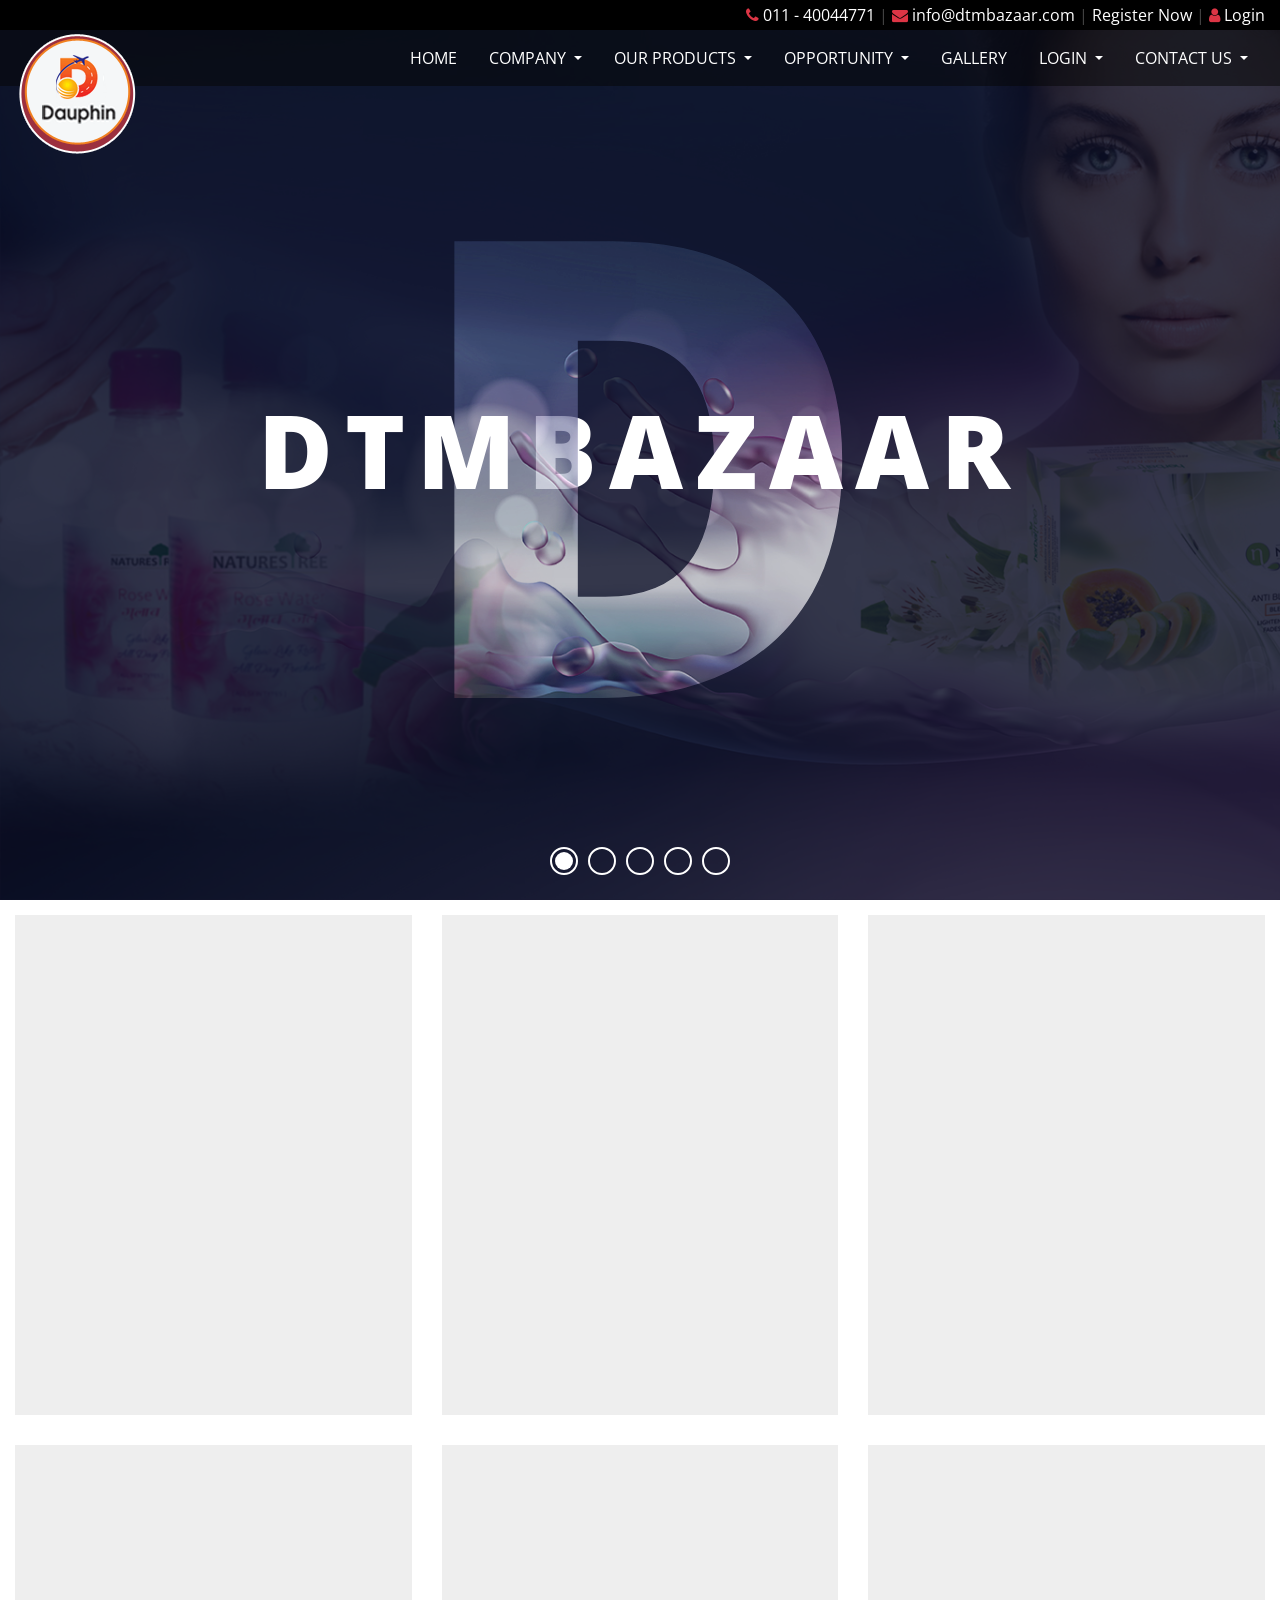
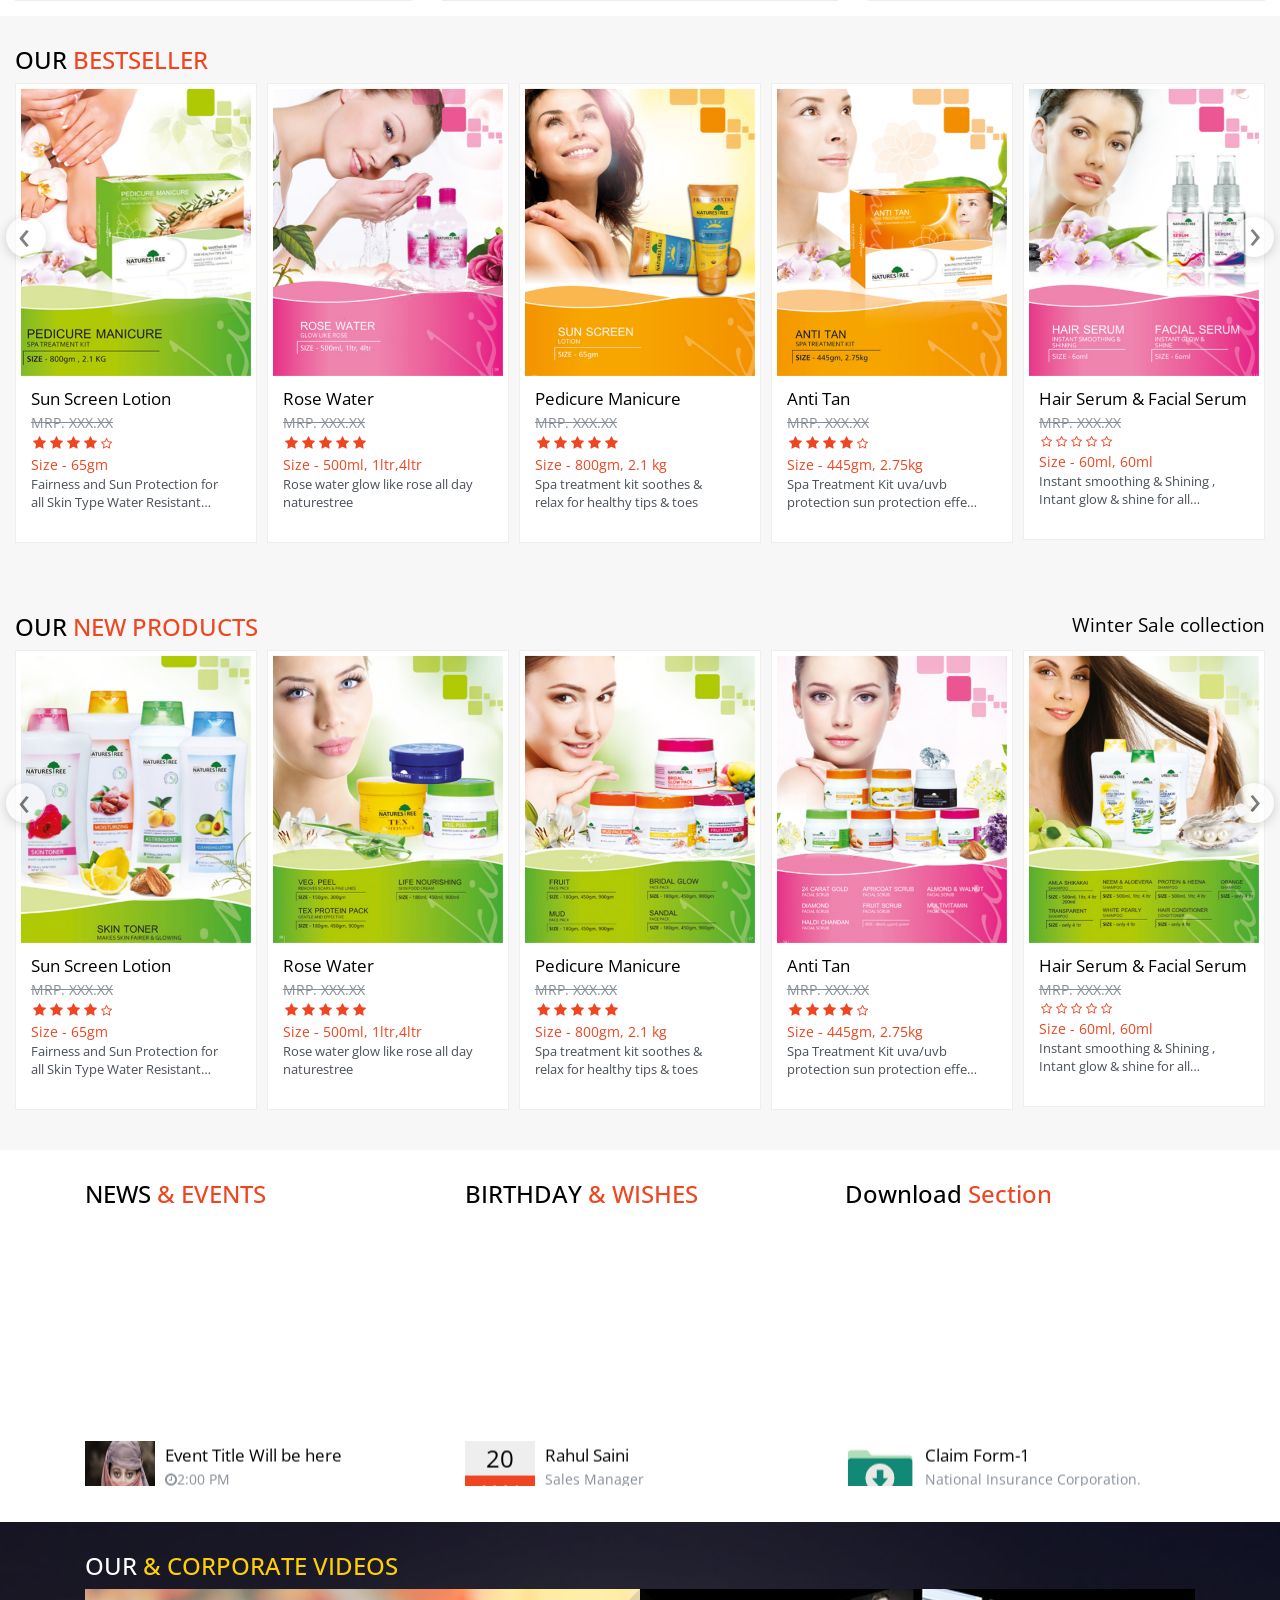
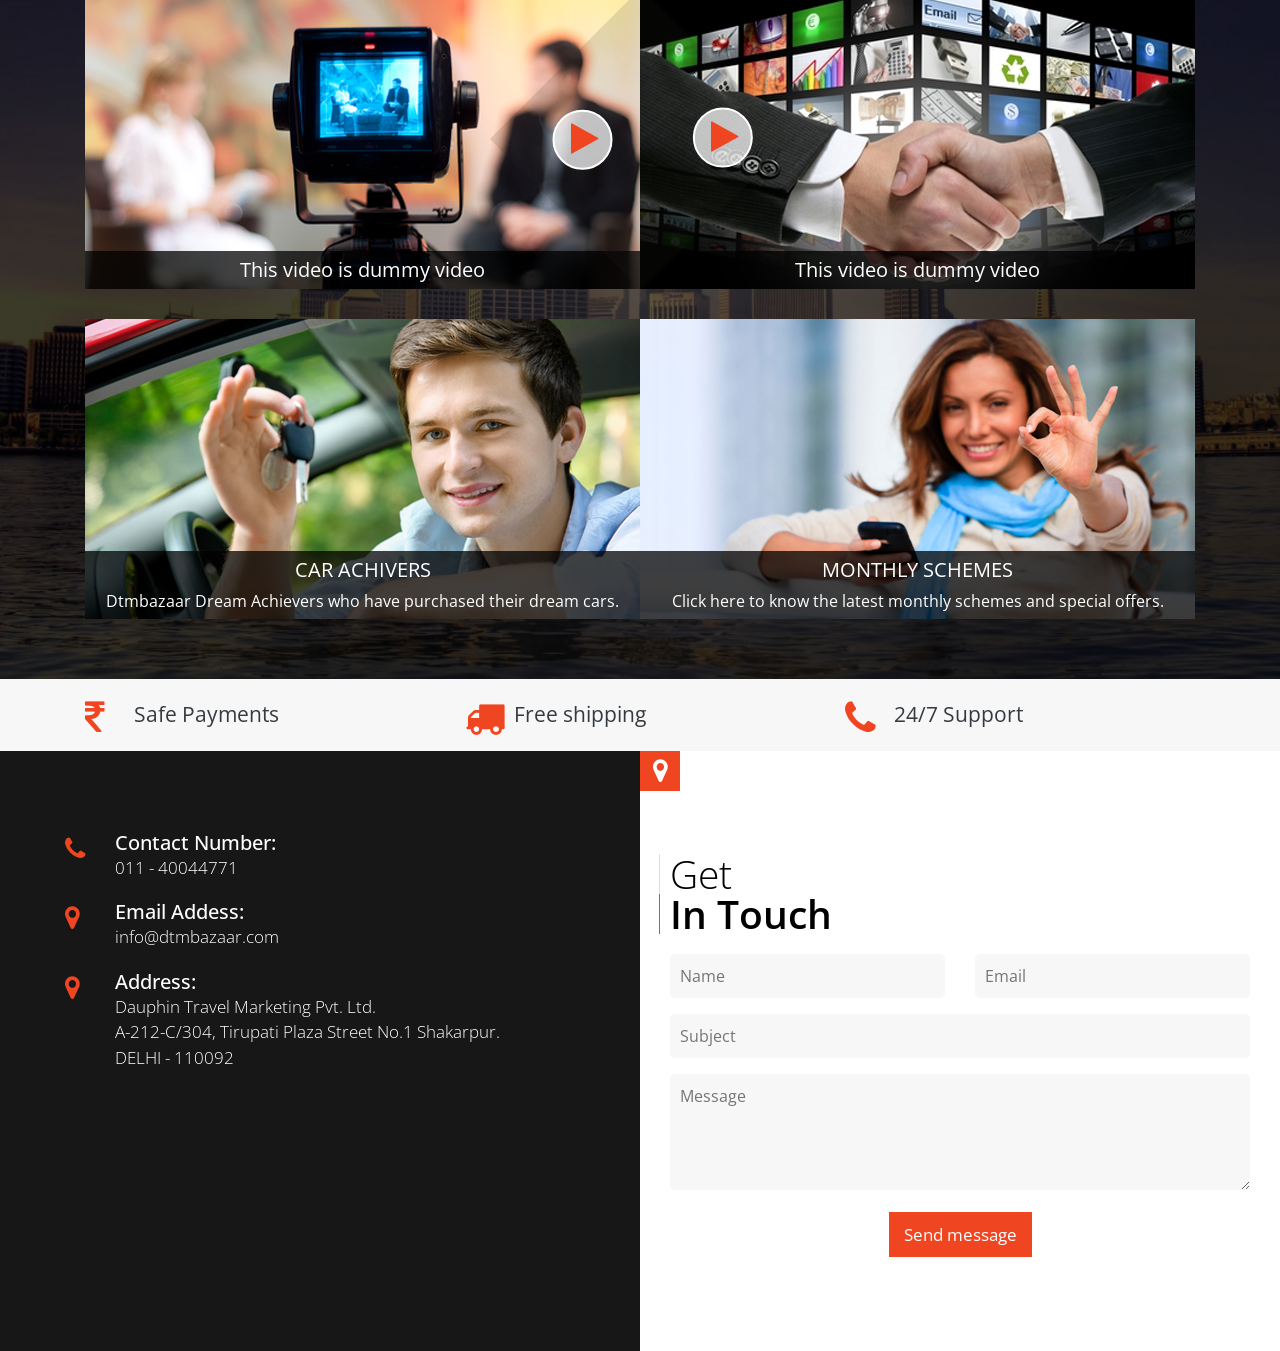
<file: index.html>
<!DOCTYPE html>
<html lang="en">

<head>

    <meta charset="utf-8">
    <meta name="viewport" content="width=device-width, initial-scale=1, shrink-to-fit=no">
    <meta name="description" content="">
    <meta name="author" content="">

    <title>DTM-Bazaar</title>

    <!-- Bootstrap core CSS -->
    <link href="css/bootstrap.min.css" rel="stylesheet">
    <!-- Custom fonts for this template -->
    <link href="https://fonts.googleapis.com/css?family=Open+Sans:300,300i,400,400i,600,600i,700,700i,800,800i" rel="stylesheet">
    <link href="font-awesome/css/font-awesome.min.css" rel="stylesheet">
    <script src="https://cdnjs.cloudflare.com/ajax/libs/popper.js/1.12.9/umd/popper.min.js" integrity="sha384-ApNbgh9B+Y1QKtv3Rn7W3mgPxhU9K/ScQsAP7hUibX39j7fakFPskvXusvfa0b4Q" crossorigin="anonymous"></script>

    <link rel="stylesheet" href="css/owl.carousel.min.css">
    <link rel="stylesheet" href="css/owl.theme.default.min.css">
    
    <!-- Custom styles for this template -->
    <link href="css/Responsive.css" rel="stylesheet">
    <link href="css/animate.css" rel="stylesheet">
    <link href="css/main.v1.css" rel="stylesheet">

    
</head>
<body>

<header >
<div class="headerMain">
    
<div class="headerTop">
<div class="container-fluid">
    <div class="text-right">
    <a href=""><i class="fa fa-phone"></i>  011 - 40044771</a> |
    <a href=""><i class="fa fa-envelope"></i>   info@dtmbazaar.com </a> |
    <a href="">  Register Now</a> |
    <a href=""><i class="fa fa-user"></i>   Login</a> 
    </div>
    </div>
</div>
<nav  class=" navbar navbar-expand-lg  navbar-dark navbarThemeColor">
    
    <a class="navbar-brand" href="#">
    <img src="img/logo.png" class="img img-fluid headerLogo" alt="logo">
    </a>
    <button class="navbar-toggler" type="button" data-toggle="collapse" data-target="#navbarColor02" aria-controls="navbarColor02" aria-expanded="false" aria-label="Toggle navigation">
      <span class="navbar-toggler-icon"></span>
    </button>

    <div class="collapse navbar-collapse" id="navbarColor02">
        <div class="mr-auto"></div>
      <ul class="navbar-nav ">
        <li class="nav-item active">
          <a class="nav-link" href="#">Home <span class="sr-only">(current)</span></a>
        </li> 

          <li class="nav-item dropdown color1">
            <a class="nav-link dropdown-toggle" href="http://example.com" id="dropdown01" data-toggle="dropdown" aria-haspopup="true" aria-expanded="false">Company </a>
            <div class="dropdown-menu" aria-labelledby="dropdown01">
              <a class="dropdown-item" href="#">About DTM</a>
              <a class="dropdown-item" href="#">Management</a>
              <a class="dropdown-item" href="#">Success Stories</a>
              <a class="dropdown-item" href="#">Legal Document</a>
              <a class="dropdown-item" href="#">Certification</a>
              <a class="dropdown-item" href="#">Bank Details</a>
            </div>
          </li>
                    <li class="nav-item dropdown color2">
            <a class="nav-link dropdown-toggle" href="http://example.com" id="dropdown01" data-toggle="dropdown" aria-haspopup="true" aria-expanded="false">Our Products  </a>
            <div class="dropdown-menu" aria-labelledby="dropdown01">
              <a class="dropdown-item" href="#"> Starter Kits </a>
              <a class="dropdown-item" href="#">Cosmetics products </a>
              <a class="dropdown-item" href="#">Ladies Saree / Ladies Suit </a>
              <a class="dropdown-item" href="#">Health Care Products</a>
            </div>
          </li>

        <li class="nav-item dropdown color3">
            <a class="nav-link dropdown-toggle" href="http://example.com" id="dropdown01" data-toggle="dropdown" aria-haspopup="true" aria-expanded="false">Opportunity </a>
            <div class="dropdown-menu" aria-labelledby="dropdown01">
                <div>
              <a class="dropdown-item" href="#">Business Plan</a>
                    <ul>
                                                        <li>
                                                           <a href="" style="font-family:calibri;">3600 BV Plan</a>
                                                        </li>
                                                         <li>
                                                            <a href="" style="font-family:calibri;">1800 BV Plan</a>
                                                         </li>
                                                     </ul>
                </div>
              <a class="dropdown-item" href="#">Repurchase Plan</a>
            </div>
          </li>
                    <li class="nav-item">
          <a class="nav-link" href="#">Gallery  <span class="sr-only">(current)</span></a>
        </li>
              <li class="nav-item dropdown color4">
            <a class="nav-link dropdown-toggle" href="http://example.com" id="dropdown01" data-toggle="dropdown" aria-haspopup="true" aria-expanded="false">Login  </a>
            <div class="dropdown-menu" aria-labelledby="dropdown01">
              <a class="dropdown-item" href="#"> Register Now </a>
              <a class="dropdown-item" href="#">Login</a>
            </div>
          </li>
                        <li class="nav-item dropdown color5">
            <a class="nav-link dropdown-toggle" href="http://example.com" id="dropdown01" data-toggle="dropdown" aria-haspopup="true" aria-expanded="false">Contact Us  </a>
            <div class="dropdown-menu" aria-labelledby="dropdown01">
              <a class="dropdown-item" href="#"> Our Contacts</a>
              <a class="dropdown-item" href="#">Our Shoppe</a>
            </div>
          </li>

      </ul>

    </div>
  </nav> 
 </div>
</header>
<section>
<div class="cont">
	<div class="slider"></div>
    <ul class="nav"></ul>
	<div data-target='right' class="side-nav side-nav--right"></div>
	<div data-target='left' class="side-nav side-nav--left"></div>
    </div>
   
</section>
<section>
<div class="aboutSection">
    <div class="container-fluid">
        <div class="row">
        <div class="col-sm-4">
          <div data-title='grayLoading' class="dataloader sectionCat">
            <img src="img/section1.0.png" alt=""  class="img img-fluid">
                    <h3>MAN CLOTHES</h3>
              <p>An effective and revolutionary regimen to better your microbiome.</p>
              <div class="text-center">
              <a href="" class="vdbtn">View Details</a>
              </div>
            </div>
            </div>
            <div class="col-sm-4">   
            <div data-title='grayLoading' class="dataloader sectionCat">
            <img src="img/section1.1.png" alt=""  class="img img-fluid">
                 <h3>WOMAN CLOTHES</h3>
              <p>An effective and revolutionary regimen to better your microbiome.</p>
              <div class="text-center">
              <a href="" class="vdbtn">View Details</a>
              </div>
            </div></div>
        <div class="col-sm-4">   
            <div data-title='grayLoading' class="dataloader sectionCat">
            <img src="img/section1.2.png" alt=""  class="img img-fluid">
                 <h3> BEAUTY PRODUCTS</h3>
              <p>An effective and revolutionary regimen to better your microbiome.</p>
              <div class="text-center">
              <a href="" class="vdbtn">View Details</a>
              </div>
            </div></div>
        </div>
    </div>

    
</div>    
</section>
 <section>
<div class="aboutSection">
    <div class="container-fluid">
        <div class="row">
        <div class="col-sm-4">
          <div data-title='grayLoading' class="dataloader sectionCat bx1">
                    <h3>MONTHLY SCHEMES</h3>
              <p>Click here to know the latesh monthly schemes and special offers.</p>
            </div>
            </div>
            <div class="col-sm-4">   
            <div data-title='grayLoading' class="dataloader sectionCat bx2">
                 <h3>WHAT&#39;S NEW</h3>
              <p>Keep yourself update with all the latest happenings in Dtmbazaar.</p>
            </div></div>
        <div class="col-sm-4">   
            <div data-title='grayLoading' class="dataloader sectionCat bx3">
                 <h3> CAR ACHIVERS</h3>
              <p>AMeet the Dtmbazaar Dream Achievers who have purchased their dream cars.</p>
            </div></div>
        </div>
    </div>

    
</div>    
</section>
   
<section>
<div class="ProductSection">
    <div class="container-fluid">
        <div class="row">
        <div class="col-sm-12">
            <h2  class="productheading">OUR <span>BESTSELLER</span></h2>
            </div>
        </div>
    <div class="row">
        <div class="col-sm-12">
 <div class="owl-carousel owl-theme">
            <div class="item">
            <div class="porductBestSellerWrapper">
                <div class="front animated fadeIn">
                <img src="img/product1.jpg" alt="Product" class="img img-fluid">
                </div>
                <div class="back animated fadeIn" style="">
                <img src="img/product1-1.jpg" alt="Product" class="img img-fluid">
                </div>
                <div class="product-caption">
                <div class="block-name">
                <a href="#" class="product-name">Sun Screen Lotion</a>
                <p class="product-price"><span>MRP.&nbsp;XXX.XX</span> <!--MRP. &nbsp;320.99--></p>
                </div>
                <div class="product-rating">
                <div class="stars">
                <span class="star"></span><span class="star active"></span><span class="star active"></span><span class="star active"></span><span class="star active"></span>
                </div>
                <a href="" class="review">Size - 65gm</a>
                </div>
                <p class="description">Fairness and Sun Protection for all Skin Type Water Resistant Formula</p>
                </div>
                </div>
            </div>
            <div class="item">
            <div class="porductBestSellerWrapper">
                <div class="front animated fadeIn">
                <img src="img/product2.jpg" alt="Product" class="img img-fluid">
                </div>
                <div class="back animated fadeIn" style="">
                <img src="img/product2-1.jpg" alt="Product" class="img img-fluid">
                </div>
<div class="product-caption">
                                    <div class="block-name">
                                        <a href="#" class="product-name">Rose Water</a>
                                       <p class="product-price"><span>MRP.&nbsp;XXX.XX</span> <!--MRP. &nbsp;320.99--></p>

                                    </div>
                                   
                                    <div class="product-rating">
                                        <div class="stars">
                                            <span class="star active"></span><span class="star active"></span><span class="star active"></span><span class="star active"></span><span class="star active"></span>
                                        </div>
                                        <a href="" class="review">Size - 500ml, 1ltr,4ltr</a>
                                    </div>
                                    <p class="description">Rose water glow like rose all day naturestree</p>
                                </div>
                </div>
            </div>
            <div class="item">
            <div class="porductBestSellerWrapper">
                <div class="front animated fadeIn ">
                <img src="img/product3.jpg" alt="Product" class="img img-fluid">
                </div>
                <div class="back animated fadeIn" style="">
                <img src="img/product3-1.jpg" alt="Product" class="img img-fluid">
                </div>
<div class="product-caption">
                                    <div class="block-name">
                                        <a href="#" class="product-name">Pedicure Manicure</a>
                                        <p class="product-price"><span>MRP.&nbsp;XXX.XX</span> <!--MRP. &nbsp;320.99--></p>

                                    </div>
                                   
                                    <div class="product-rating">
                                        <div class="stars">
                                            <span class="star active"></span><span class="star active"></span><span class="star active"></span><span class="star active"></span><span class="star active"></span>
                                        </div>
                                        <a href="" class="review">Size - 800gm, 2.1 kg</a>
                                    </div>
                                    <p class="description">Spa treatment kit soothes &amp; relax for healthy tips &amp; toes</p>
                                </div>
                </div>
            </div>
            <div class="item">
            <div class="porductBestSellerWrapper">
                <div class="front animated fadeIn">
                <img src="img/product4.jpg" alt="Product" class="img img-fluid">
                </div>
                <div class="back animated fadeIn" style="">
                <img src="img/product4-1.jpg" alt="Product" class="img img-fluid">
                </div>
<div class="product-caption">
                                    <div class="block-name">
                                        <a href="#" class="product-name">Anti Tan</a>
                                       <p class="product-price"><span>MRP.&nbsp;XXX.XX</span> <!--MRP. &nbsp;320.99--></p>

                                    </div>
                                  
                                    <div class="product-rating">
                                        <div class="stars">
                                            <span class="star"></span><span class="star active"></span><span class="star active"></span><span class="star active"></span><span class="star active"></span>
                                        </div>
                                        <a href="" class="review">Size - 445gm, 2.75kg</a>
                                    </div>
                                    <p class="description">Spa Treatment Kit uva/uvb protection sun protection effect spf30 sun guard</p>
                                </div>
                </div>
            </div>
            <div class="item">
            <div class="porductBestSellerWrapper">
                <div class="front animated fadeIn">
                <img src="img/product5.jpg" alt="Product" class="img img-fluid">
                </div>
                <div class="back animated fadeIn" style="">
                <img src="img/product5-1.jpg" alt="Product" class="img img-fluid">
                </div>
<div class="product-caption">
                                    <div class="block-name">
                                        <a href="#" class="product-name">Hair Serum &amp; Facial Serum</a>
                                      <p class="product-price"><span>MRP.&nbsp;XXX.XX</span> <!--MRP. &nbsp;320.99--></p>
                                    </div>
                                   <div class="product-rating">
                                        <div class="stars">
                                            <span class="star"></span><span class="star"></span><span class="star"></span><span class="star"></span><span class="star"></span>
                                        </div>
                                        <a href="" class="review">Size - 60ml,  60ml</a>
                                    </div>
                                    <p class="description">Instant smoothing &amp; Shining , Intant glow &amp; shine for all skin&amp;hair types</p>
                                </div>
                </div>
            </div>

          </div>
        </div>

        </div>
    </div>

    
</div>    
</section>
 <section>
<div class="ProductSection">
    <div class="container-fluid">
        <div class="row">
        <div class="col-sm-12"> 
            <h2  class="productheading">OUR <span>NEW PRODUCTS</span> <small class="pull-right hidden-xs">Winter Sale collection</small></h2>
            </div>
        </div>
    <div class="row">
        <div class="col-sm-12">
 <div class="owl-carousel owl-theme">
            <div class="item">
            <div class="porductBestSellerWrapper">
                <div class="front animated fadeIn">
                <img src="img/sp-product1.jpg" alt="Product" class="img img-fluid">
                </div>
                <div class="back animated fadeIn" style="">
                <img src="img/sp-product1-1.jpg" alt="Product" class="img img-fluid">
                </div>
                <div class="product-caption">
                <div class="block-name">
                <a href="#" class="product-name">Sun Screen Lotion</a>
                <p class="product-price"><span>MRP.&nbsp;XXX.XX</span> <!--MRP. &nbsp;320.99--></p>
                </div>
                <div class="product-rating">
                <div class="stars">
                <span class="star"></span><span class="star active"></span><span class="star active"></span><span class="star active"></span><span class="star active"></span>
                </div>
                <a href="" class="review">Size - 65gm</a>
                </div>
                <p class="description">Fairness and Sun Protection for all Skin Type Water Resistant Formula</p>
                </div>
                </div>
            </div>
            <div class="item">
            <div class="porductBestSellerWrapper">
                <div class="front animated fadeIn">
                <img src="img/sp-product2.jpg" alt="Product" class="img img-fluid">
                </div>
                <div class="back animated fadeIn" style="">
                <img src="img/sp-product2-1.jpg" alt="Product" class="img img-fluid">
                </div>
<div class="product-caption">
                                    <div class="block-name">
                                        <a href="#" class="product-name">Rose Water</a>
                                       <p class="product-price"><span>MRP.&nbsp;XXX.XX</span> <!--MRP. &nbsp;320.99--></p>

                                    </div>
                                   
                                    <div class="product-rating">
                                        <div class="stars">
                                            <span class="star active"></span><span class="star active"></span><span class="star active"></span><span class="star active"></span><span class="star active"></span>
                                        </div>
                                        <a href="" class="review">Size - 500ml, 1ltr,4ltr</a>
                                    </div>
                                    <p class="description">Rose water glow like rose all day naturestree</p>
                                </div>
                </div>
            </div>
            <div class="item">
            <div class="porductBestSellerWrapper">
                <div class="front animated fadeIn ">
                <img src="img/sp-product3.jpg" alt="Product" class="img img-fluid">
                </div>
                <div class="back animated fadeIn" style="">
                <img src="img/sp-product3-1.jpg" alt="Product" class="img img-fluid">
                </div>
<div class="product-caption">
                                    <div class="block-name">
                                        <a href="#" class="product-name">Pedicure Manicure</a>
                                        <p class="product-price"><span>MRP.&nbsp;XXX.XX</span> <!--MRP. &nbsp;320.99--></p>

                                    </div>
                                   
                                    <div class="product-rating">
                                        <div class="stars">
                                            <span class="star active"></span><span class="star active"></span><span class="star active"></span><span class="star active"></span><span class="star active"></span>
                                        </div>
                                        <a href="" class="review">Size - 800gm, 2.1 kg</a>
                                    </div>
                                    <p class="description">Spa treatment kit soothes &amp; relax for healthy tips &amp; toes</p>
                                </div>
                </div>
            </div>
            <div class="item">
            <div class="porductBestSellerWrapper">
                <div class="front animated fadeIn">
                <img src="img/sp-product4.jpg" alt="Product" class="img img-fluid">
                </div>
                <div class="back animated fadeIn" style="">
                <img src="img/sp-product4-1.jpg" alt="Product" class="img img-fluid">
                </div>
<div class="product-caption">
                                    <div class="block-name">
                                        <a href="#" class="product-name">Anti Tan</a>
                                       <p class="product-price"><span>MRP.&nbsp;XXX.XX</span> <!--MRP. &nbsp;320.99--></p>

                                    </div>
                                  
                                    <div class="product-rating">
                                        <div class="stars">
                                            <span class="star"></span><span class="star active"></span><span class="star active"></span><span class="star active"></span><span class="star active"></span>
                                        </div>
                                        <a href="" class="review">Size - 445gm, 2.75kg</a>
                                    </div>
                                    <p class="description">Spa Treatment Kit uva/uvb protection sun protection effect spf30 sun guard</p>
                                </div>
                </div>
            </div>
            <div class="item">
            <div class="porductBestSellerWrapper">
                <div class="front animated fadeIn">
                <img src="img/sp-product5.jpg" alt="Product" class="img img-fluid">
                </div>
                <div class="back animated fadeIn" style="">
                <img src="img/sp-product5-1.jpg" alt="Product" class="img img-fluid">
                </div>
<div class="product-caption">
                                    <div class="block-name">
                                        <a href="#" class="product-name">Hair Serum &amp; Facial Serum</a>
                                      <p class="product-price"><span>MRP.&nbsp;XXX.XX</span> <!--MRP. &nbsp;320.99--></p>
                                    </div>
                                   <div class="product-rating">
                                        <div class="stars">
                                            <span class="star"></span><span class="star"></span><span class="star"></span><span class="star"></span><span class="star"></span>
                                        </div>
                                        <a href="" class="review">Size - 60ml,  60ml</a>
                                    </div>
                                    <p class="description">Instant smoothing &amp; Shining , Intant glow &amp; shine for all skin&amp;hair types</p>
                                </div>
                </div>
            </div>

          </div>
        </div>

        </div>
    </div>

    
</div>    
</section>
    
    <section>
    <div class="UpdateSection">
        <div class="container">
            <div class="row">
            <div class="col-sm-4">
            <h2 class="productheading">NEWS <span>&amp; EVENTS</span> </h2>    
<marquee direction="up" onmouseout="javascript:this.start()" onmouseover="javascript:this.stop()" scrollamount="2" height="270px">
<div class="row">
<div class="col-sm-12">
  <div class="EventListWrapper">
<div class="eventdate">
    <img src="img/blog1.jpg" alt="eventimage">
      </div>    
      <div class="eventTitle">
       <p>Event Title Will be here</p>
        <span><i class="fa fa-clock-o"></i>2:00 PM </span>
      </div>
</div>    
</div>    
</div>
    <div class="row">
<div class="col-sm-12">
  <div class="EventListWrapper">
<div class="eventdate">
<img src="img/blog2.jpg" alt="eventimage">
      </div>    
      <div class="eventTitle">
       <p>Event Title Will be here</p>
        <span><i class="fa fa-clock-o"></i>2:00 PM </span>
      </div>
</div>    
</div>    
</div>
    <div class="row">
<div class="col-sm-12">
  <div class="EventListWrapper">
<div class="eventdate">
<img src="img/blog3.jpg" alt="eventimage">
      </div>    
      <div class="eventTitle">
       <p>Event Title Will be here</p>
        <span><i class="fa fa-clock-o"></i>2:00 PM </span>
      </div>
</div>    
</div>    
</div>
    <div class="row">
<div class="col-sm-12">
  <div class="EventListWrapper">
<div class="eventdate">
   <img src="img/blog1.jpg" alt="eventimage">
      </div>    
      <div class="eventTitle">
       <p>Event Title Will be here</p>
        <span><i class="fa fa-clock-o"></i>2:00 PM </span>
      </div>
</div>    
</div>    
</div>
    <div class="row">
<div class="col-sm-12">
  <div class="EventListWrapper">
<div class="eventdate">
      <img src="img/blog2.jpg" alt="eventimage">
      </div>    
      <div class="eventTitle">
       <p>Event Title Will be here</p>
        <span><i class="fa fa-clock-o"></i>2:00 PM </span>
      </div>
</div>    
</div>    
</div>

                </marquee>
                </div>
                
            <div class="col-sm-4">
            <h2 class="productheading"> BIRTHDAY  <span>&amp; WISHES</span> </h2>                  
<marquee direction="up" onmouseout="javascript:this.start()" onmouseover="javascript:this.stop()" scrollamount="2" height="270px">
<div class="row">
<div class="col-sm-12">
  <div class="EventListWrapper">
<div class="eventdate">
      <span>20</span>
      <span>JAN</span>
      </div>    
      <div class="eventTitle">
       <p>Rahul Saini</p>
        <span>Sales Manager </span>
      </div>
</div>    
</div>    
</div>
    <div class="row">
<div class="col-sm-12">
  <div class="EventListWrapper">
<div class="eventdate">
      <span>20</span>
      <span>JAN</span>
      </div>    
      <div class="eventTitle">
       <p>Shamim Ahmad</p>
        <span>Production Manager</span>
      </div>
</div>    
</div>    
</div>
    <div class="row">
<div class="col-sm-12">
  <div class="EventListWrapper">
<div class="eventdate">
      <span>20</span>
      <span>JAN</span>
      </div>    
      <div class="eventTitle">
       <p>Team Leader</p>
        <span>Irfan Pathan</span>
      </div>
</div>    
</div>    
</div>
    <div class="row">
<div class="col-sm-12">
  <div class="EventListWrapper">
<div class="eventdate">
      <span>20</span>
      <span>JAN</span>
      </div>    
      <div class="eventTitle">
       <p>Rishab Thakur</p>
        <span>Sales Team </span>
      </div>
</div>    
</div>    
</div>
    <div class="row">
<div class="col-sm-12">
  <div class="EventListWrapper">
<div class="eventdate">
      <span>20</span>
      <span>JAN</span>
      </div>    
      <div class="eventTitle">
       <p>Deepak Roy</p>
        <span>Production Team</span>
      </div>
</div>    
</div>    
</div>

                </marquee>
 
                </div>
            <div class="col-sm-4">
                    <h2 class="productheading"> Download  <span> Section</span> </h2>
                 
<marquee direction="up" onmouseout="javascript:this.start()" onmouseover="javascript:this.stop()" scrollamount="2" height="270px">
<div class="row">
<div class="col-sm-12">
  <div class="EventListWrapper">
<div class="eventdate download">
    <img src="img/download.png" alt="eventimage">
      </div>    
      <div class="eventTitle">
       <p>Claim Form-1</p>
        <span>National Insurance Corporation. </span>
      </div>
</div>    
</div>    
</div>
    <div class="row">
<div class="col-sm-12">
  <div class="EventListWrapper">
<div class="eventdate download">
<img src="img/download.png" alt="eventimage">
      </div>    
      <div class="eventTitle">
       <p>Claim Form-2</p>
        <span>National Insurance Corporation. </span>
      </div>
</div>    
</div>    
</div>
    <div class="row">
<div class="col-sm-12">
  <div class="EventListWrapper">
<div class="eventdate download">
<img src="img/download.png" alt="eventimage">
      </div>    
      <div class="eventTitle">
       <p>Loss Voucher</p>
        <span>National Insurance Corporation. </span>
      </div>
</div>    
</div>    
</div>
    <div class="row">
<div class="col-sm-12">
  <div class="EventListWrapper">
<div class="eventdate download" style="">
   <img src="img/download.png" alt="eventimage">
      </div>    
      <div class="eventTitle">
       <p>Claim Form-2</p>
        <span>National Insurance Corporation. </span>
      </div>
</div>    
</div>    
</div>
    <div class="row">
<div class="col-sm-12">
  <div class="EventListWrapper">
<div class="eventdate download">
      <img src="img/download.png" alt="eventimage">
      </div>    
      <div class="eventTitle">
       <p>Claim Form-1</p>
        <span>National Insurance Corporation. </span>
      </div>
</div>    
</div>    
</div>

                </marquee>
    
                </div>
            </div>
        </div>
        </div>
    </section>
     
    <section>
<div class="corporateVideos">
    <div class="overlay"></div>
    <div class="container">
    <div class="row">
        <div class="col-sm-12">
                <h2 class="productheadingwhite">OUR <span>&amp;  CORPORATE VIDEOS</span> </h2> 
<div class="videowrapper">
                  <div class="row">
                <div class="col-sm-6"> 
                      <div class="cvideo">
                        <p>This video is dummy video</p>
                    <div class="description">
                        <a href="javascript:void(0);" data-toggle="modal" data-target="#exampleModal">
                        
                          <div class="iwrapper">
                        <i class="fa fa-play"></i>
                        </div>
                            </a>
                          </div>
                    </div>
                      </div>
                <div class="col-sm-6"> <div class="cvideo2">
                                            <p>This video is dummy video</p>
                                        <div class="description">
                        <a href="javascript:void(0);">
                        
                          <div class="iwrapper">
                        <i class="fa fa-play"></i>
                        </div>
                            </a>
                          </div>
                    </div></div>
                </div>      
            </div>
            <div class="videowrapper">
            <div class="row">
                <div class="col-sm-6">      
                    <div class="cvideo3">
                        <a href=""></a>
                          <p>CAR ACHIVERS
                        <br>
                              <small>Dtmbazaar Dream Achievers who have purchased their dream cars.</small>
                        </p>
                        

                    </div></div>
                <div class="col-sm-6"> <div class="cvideo4">
                    <a href=""></a>
                    <p>MONTHLY SCHEMES
                    <br>
                         <small>Click here to know the latest monthly schemes and special offers.</small>
                    </p>
                       

                    </div></div>
                </div>
            </div>
        </div>

        </div>
    </div>

    
</div>    
</section> 
    <section>
    <div class="abovefooter">
        <div class="container">
        <div class="row">
            <div class="col-sm-4">
            <div class="features">
      <i class="fa fa-inr"></i> Safe Payments
                </div>
            </div>
            <div class="col-sm-4">
                <div class="features">
      <i class="fa fa-truck"></i> Free shipping
                </div>
            </div>
            <div class="col-sm-4">
                <div class="features">
           <i class="fa fa-phone"></i> 24/7 Support
                </div>
            </div>

            </div>
        </div>
        </div>
    </section>
    <footer>
    <div class="container-fluid">
        <div class="row">
        <div class="col-sm-6" style="padding: 0">
            <div class="mapwrapper">
<div class="mapouter">
    <div class="gmap_canvas">
        <iframe  id="gmap_canvas" src="https://maps.google.com/maps?q=A-212-C/304, Tirupati Plaza Street No.1 Shakarpur.&t=&z=13&ie=UTF8&iwloc=&output=embed" frameborder="0" scrolling="no" marginheight="0" marginwidth="0"></iframe>
    </div>
 

</div>
                <div class="mapaddressoverlay">
                       <a href="javascript:void(0);" class="togglebutton"><i class="fa fa-map-marker"></i> </a>
                <div class="row" style="margin:0;">
                <div class="col-sm-12">
                    <div class="address">
                  <i class="fa fa-phone"></i>
                        <h3>Contact Number:</h3>
                        <p>  011 - 40044771</p>
                    </div>
                                     <div class="address">
                  <i class="fa fa-map-marker"></i>
                        <h3>Email Addess:</h3>
                        <p>info@dtmbazaar.com</p>
                    </div>
                    <div class="address">
                  <i class="fa fa-map-marker"></i>
                        <h3>Address:</h3>
                        <p>Dauphin Travel Marketing Pvt. Ltd.
                            <br>
A-212-C/304, Tirupati Plaza Street No.1 Shakarpur.
                        <br>DELHI - 110092
                        </p>
                    </div>
                    
                    </div>    
                </div>
                 
                </div>
            </div>
            
            </div>
        <div class="col-sm-6" style="padding: 0">
            <div class="formwrapper">
            <h4 class="contactusHeading">Get
<span>In Touch</span></h4>
                <div class="contaolsinput">
                <div class="row">

                                    

                                    <div class="col-md-6">
                                        <div class="form-group has-error has-danger">
                                            <input id="form_name" type="text" name="name" placeholder="Name" required="required">
                                        </div>
                                    </div>
                                    <div class="col-md-6">
                                        <div class="form-group">
                                            <input id="form_email" type="email" name="email" placeholder="Email" required="required">
                                        </div>
                                    </div>
                                    <div class="col-md-12">
                                        <div class="form-group">
                                            <input id="form_subject" type="text" name="subject" placeholder="Subject">
                                        </div>
                                    </div>
                                    <div class="col-md-12">
                                        <div class="form-group">
                                            <textarea id="form_message" name="message" placeholder="Message" rows="4" required="required"></textarea>
                                        </div>
                                    </div>

                                    <div class="col-md-12 text-center">
                                        <input type="submit" value="Send message" class="buttonsendpost">
                                    </div>

                                </div>
                    </div>
            </div>
            </div>
        </div>
        </div>
        <div class="lowerfooter">
        
        </div>
    </footer>


<!-- Modal -->
    <div class="videowrapper">
<div class="modal fade" id="exampleModal" tabindex="-1" role="dialog" aria-labelledby="exampleModalLabel" aria-hidden="true">
  <div class="modal-dialog" role="document">
    <div class="modal-content">

      <div class="modal-body">
               <button type="button" class="close" data-dismiss="modal" aria-label="Close">
          <span aria-hidden="true">&times;</span>
        </button>
       <div class="embed-responsive embed-responsive-16by9">
  <iframe class="embed-responsive-item" src="https://www.youtube.com/embed/zpOULjyy-n8?rel=0" allowfullscreen></iframe>
</div>
      </div>
   
    </div>
  </div>
</div>
        </div>
    <!-- Bootstrap core JavaScript -->
        <script src="js/jquery.min.js"></script>

    <script src="js/bootstrap.js"></script>
    <script src="js/jquery.easing.min.js"></script>
    <script src="js/bootstrap.bundle.min.js"></script>
    <!-- Plugin JavaScript -->
    <!-- Custom scripts for this template -->
    <script src="js/dtmbazaar.js"></script>
    <script src="js/wow.min.js"></script>
    <script type="text/javascript" src="http://code.jquery.com/jquery-1.10.0.min.js"></script>
    <script type="text/javascript" src="js/jquery.tmpl.min.js"></script>
    <script type="text/javascript" src="js/Slider.js"></script>
    <script src="js/owl.carousel.min.js"></script>
    <!-- javascript -->


    <script>
        $('.togglebutton').click(function(){
            $('.mapaddressoverlay').toggleClass("Active");
            
        });
        
                //Product Slider JS
        
        $('.owl-carousel').owlCarousel({
    loop:true,
    margin:10,
    responsiveClass:true,
    responsive:{
        0:{
            items:1,
            nav:false
        },
        600:{
            items:3,
            nav:false
        },
        1000:{
            items:5,
            nav:false,
            loop:true
        }
    }
});
 
        //    stop dropdown on click
        //    $('.MainHeader .dropdown-menu').on({
        //            "click": function (e) {
        //            e.stopPropagation();
        //        }
        //    });
        /*Wow JS function trigger*/
        new WOW().init();
        $("#NextSlide").click(function() {
            $("#carouselExampleCaptions").carousel('next');
        });
        setTimeout(function() {
              $("[data-title='grayLoading']").removeClass("dataloader");
        },2000);
        //hover dropdown
           $(function () {
        $('.headerMain .dropdown ').hover(
                function () {
                    $(this).addClass('show');
                },
                function () {
                    $(this).removeClass('show');
                }
        );
    });

        

    </script>
</body>

</html>
</file>
<file: css/Responsive.css>
/*Custom Responsive css Edited by Anuj -8595232838*/

.mediaquerydetection {
    position: fixed;
    top: 264px;
    z-index: 999999;
    height: 1px;
    width: 100%;
    display: none;
    
}

.mediaquerydetection:after {
    content: "device name";
    color: #010101;
    position: absolute;
    left: 104px;
    top: 10px;
    padding: 1px 20px;
    display: inline-block;
    background: rgba(221, 220, 217, 0.28);
    font-size: 14px
}

@media(max-width:768px) {
    footer .mapwrapper .mapaddressoverlay .togglebutton{
        display: none!important;
    }
}


/*i phone Device Media Query*/


/*samsung Device Media Query*/


/* ----------- Galaxy S3 ----------- */


/* Portrait and Landscape */

@media screen and (device-width: 320px) and (device-height: 640px) and (-webkit-device-pixel-ratio: 2) {
    .mediaquerydetection:after {
        content: " samsung Galaxy S3 :LP";
    }
}


/* Portrait */

@media screen and (device-width: 320px) and (device-height: 640px) and (-webkit-device-pixel-ratio: 2) and (orientation: portrait) {
    .mediaquerydetection:after {
        content: " samsung Galaxy S3 :P";
    }
}


/* Landscape */

@media screen and (device-width: 320px) and (device-height: 640px) and (-webkit-device-pixel-ratio: 2) and (orientation: landscape) {
    .mediaquerydetection:after {
        content: " samsung Galaxy S3 :L";
    }
}


/* ----------- Galaxy S4 ----------- */


/* Portrait and Landscape */

@media screen and (device-width: 320px) and (device-height: 640px) and (-webkit-device-pixel-ratio: 3) {
    .mediaquerydetection:after {
        content: " samsung Galaxy S4 :LP";
    }
}


/* Portrait */

@media screen and (device-width: 320px) and (device-height: 640px) and (-webkit-device-pixel-ratio: 3) and (orientation: portrait) {
    .mediaquerydetection:after {
        content: " samsung Galaxy S4 :P";
    }
}


/* Landscape */

@media screen and (device-width: 320px) and (device-height: 640px) and (-webkit-device-pixel-ratio: 3) and (orientation: landscape) {
    .mediaquerydetection:after {
        content: " samsung Galaxy S4 :L";
    }
}


/* ----------- Galaxy S5 ----------- */


/* Portrait and Landscape */

@media screen and (device-width: 360px) and (device-height: 640px) and (-webkit-device-pixel-ratio: 3) {
    .mediaquerydetection:after {
        content: " samsung Galaxy S5 :LP";
    }
}


/* Portrait */

@media screen and (device-width: 360px) and (device-height: 640px) and (-webkit-device-pixel-ratio: 3) and (orientation: portrait) {
    .mediaquerydetection:after {
        content: " samsung Galaxy S5 :P";
    }
}


/* Landscape */

@media screen and (device-width: 360px) and (device-height: 640px) and (-webkit-device-pixel-ratio: 3) and (orientation: landscape) {
    .mediaquerydetection:after {
        content: " samsung Galaxy S5 :L";
    }
}


/* ----------- iPad mini ----------- */


/* Portrait and Landscape */

@media only screen and (min-device-width: 768px) and (max-device-width: 1024px) and (-webkit-min-device-pixel-ratio: 1) {
    .mediaquerydetection:after {
        content: " iPad mini :LP";
    }
}


/* Portrait */

@media only screen and (min-device-width: 768px) and (max-device-width: 1024px) and (orientation: portrait) and (-webkit-min-device-pixel-ratio: 1) {
    .mediaquerydetection:after {
        content: " iPad mini :P";
    }
}


/* Landscape */

@media only screen and (min-device-width: 768px) and (max-device-width: 1024px) and (orientation: landscape) and (-webkit-min-device-pixel-ratio: 1) {
    .mediaquerydetection:after {
        content: " iPad mini :L";
    }
}


/* ----------- iPad 1 and 2 ----------- */


/* Portrait and Landscape */

@media only screen and (min-device-width: 768px) and (max-device-width: 1024px) and (-webkit-min-device-pixel-ratio: 1) {
    .mediaquerydetection:after {
        content: " iPad 1 and 2 :LP";
    }
}


/* Portrait */

@media only screen and (min-device-width: 768px) and (max-device-width: 1024px) and (orientation: portrait) and (-webkit-min-device-pixel-ratio: 1) {
    .mediaquerydetection:after {
        content: " iPad 1 and 2 :P";
    }
}


/* Landscape */

@media only screen and (min-device-width: 768px) and (max-device-width: 1024px) and (orientation: landscape) and (-webkit-min-device-pixel-ratio: 1) {
    .mediaquerydetection:after {
        content: " iPad 1 and 2 :L";
    }
}


/* ----------- iPad 3 and 4 ----------- */


/* Portrait and Landscape */

@media only screen and (min-device-width: 768px) and (max-device-width: 1024px) and (-webkit-min-device-pixel-ratio: 2) {
    .mediaquerydetection:after {
        content: " iPad 3 and 4 :LP";
    }
}


/* Portrait */

@media only screen and (min-device-width: 768px) and (max-device-width: 1024px) and (orientation: portrait) and (-webkit-min-device-pixel-ratio: 2) {
    .mediaquerydetection:after {
        content: " iPad 3 and 4 :P";
    }
}


/* Landscape */

@media only screen and (min-device-width: 768px) and (max-device-width: 1024px) and (orientation: landscape) and (-webkit-min-device-pixel-ratio: 2) {
    .mediaquerydetection:after {
        content: " iPad 3 and 4 :L";
    }
}


/*samsung tab*/


/* ----------- Galaxy Tab 10.1 ----------- */


/* Portrait and Landscape */

@media (min-device-width: 800px) and (max-device-width: 1280px) {
    .mediaquerydetection:after {
        content: " Galaxy Tab 10.1:LP";
    }
}


/* Portrait */

@media (max-device-width: 800px) and (orientation: portrait) {
    .mediaquerydetection:after {
        content: " Galaxy Tab 10.1:P";
    }
}


/* Landscape */

@media (max-device-width: 1280px) and (orientation: landscape) {
    .mediaquerydetection:after {
        content: " Galaxy Tab 10.1:L";
    }
}


/*laptops*/


/* ----------- Non-Retina Screens ----------- */

@media screen and (min-device-width: 1200px) and (max-device-width: 1600px) and (-webkit-min-device-pixel-ratio: 1) {
    .mediaquerydetection:after {
        content: "laptops Non-Retina ";
    }
}


/* ----------- Retina Screens ----------- */

@media screen and (min-device-width: 1200px) and (max-device-width: 1600px) and (-webkit-min-device-pixel-ratio: 2) and (min-resolution: 192dpi) {
    .mediaquerydetection:after {
        content: " laptop Retina ";
    }
}


/* ----------- iPhone 6 ----------- */


/* Portrait and Landscape */

@media only screen and (min-device-width: 375px) and (max-device-width: 667px) and (-webkit-min-device-pixel-ratio: 2) {
    .mediaquerydetection:after {
        content: "iPhone 6 :LP";
    }
}


/* Portrait */

@media only screen and (min-device-width: 375px) and (max-device-width: 667px) and (-webkit-min-device-pixel-ratio: 2) and (orientation: portrait) {
    .mediaquerydetection:after {
        content: "iPhone 6 :P";
    }
}


/* Landscape */

@media only screen and (min-device-width: 375px) and (max-device-width: 667px) and (-webkit-min-device-pixel-ratio: 2) and (orientation: landscape) {
    .mediaquerydetection:after {
        content: "iPhone 6 :L";
    }
}


/* ----------- iPhone 6+ ----------- */


/* Portrait and Landscape */

@media only screen and (min-device-width: 414px) and (max-device-width: 736px) and (-webkit-min-device-pixel-ratio: 3) {
    .mediaquerydetection:after {
        content: "iPhone 6+ :LP";
    }
}


/* Portrait */

@media only screen and (min-device-width: 414px) and (max-device-width: 736px) and (-webkit-min-device-pixel-ratio: 3) and (orientation: portrait) {
    .mediaquerydetection:after {
        content: "iPhone 6+ :P";
    }
}


/* Landscape */

@media only screen and (min-device-width: 414px) and (max-device-width: 736px) and (-webkit-min-device-pixel-ratio: 3) and (orientation: landscape) {
    .mediaquerydetection:after {
        content: "iPhone 6+ :L";
    }
}


/* ----------- iPhone 5 and 5S ----------- */


/* Portrait and Landscape */

@media only screen and (min-device-width: 320px) and (max-device-width: 568px) and (-webkit-min-device-pixel-ratio: 2) {
    .mediaquerydetection:after {
        content: "iPhone 5 and 5S :LP";
    }
}


/* Portrait */

@media only screen and (min-device-width: 320px) and (max-device-width: 568px) and (-webkit-min-device-pixel-ratio: 2) and (orientation: portrait) {
    .mediaquerydetection:after {
        content: "iPhone 5 and 5S :P";
    }
}


/* Landscape */

@media only screen and (min-device-width: 320px) and (max-device-width: 568px) and (-webkit-min-device-pixel-ratio: 2) and (orientation: landscape) {
    .mediaquerydetection:after {
        content: "iPhone 5 and 5S :L";
    }
}


/* ----------- iPhone 4 and 4S ----------- */


/* Portrait and Landscape */

@media only screen and (min-device-width: 320px) and (max-device-width: 480px) and (-webkit-min-device-pixel-ratio: 2) {
    .mediaquerydetection:after {
        content: "iPhone 4 and 4S :PL";
    }
}


/* Portrait */

@media only screen and (min-device-width: 320px) and (max-device-width: 480px) and (-webkit-min-device-pixel-ratio: 2) and (orientation: portrait) {
    .mediaquerydetection:after {
        content: "iPhone 4 and 4S :P";
    }
    .navbarlogo img {
        max-height: 41px;
        padding-top: 0;
        margin-top: 11px;
    }
}


/* Landscape */

@media only screen and (min-device-width: 320px) and (max-device-width: 480px) and (-webkit-min-device-pixel-ratio: 2) and (orientation: landscape) {
    .mediaquerydetection:after {
        content: "iPhone 4 and 4S :L";
    }
}
</file>
<file: css/main.v1.css>
@import url("https://fonts.googleapis.com/css?family=Roboto:300,400,500,700");
/*Theme Colors*/
body {
  font-family: 'Open Sans', serif;
  padding: 0px;
  margin: 0px;
  color: #868e96;
  background: #eee;
  font-size: 1rem; }

h1,
h2,
h3,
h4,
h5,
h6 {
  font-family: 'Open Sans', serif; }

.subheading {
  font-family: 'Open Sans', serif; }

.linknormal:hover, .linknormal:focus {
  color: #fda607; }

.notification {
  border-radius: 2px;
  -webkit-border-radius: 2px;
  -moz-border-radius: 2px; }

/*About Section*/
.aboutSection {
  background: #fff; }

/*---------------------------------------------------Home Page Css------------------*/
.headerMain {
  position: fixed;
  top: 0;
  left: 0;
  width: 100%;
  z-index: 999;
  -moz-transition: .3s linear;
  -o-transition: .3s linear;
  -webkit-transition: .3s linear;
  transition: .3s linear; }
  .headerMain .navbarThemeColor {
    background: #07060685 !important; }
  .headerMain .headerLogo {
    position: absolute;
    top: 0; }
  .headerMain .headerTop {
    background: #000;
    padding: 3px 0;
    color: #444;
    height: 30px;
    z-index: 999; }
    .headerMain .headerTop a {
      color: #fff; }
      .headerMain .headerTop a i {
        color: #dc3545; }
  .headerMain .nav-item.dropdown .dropdown-menu {
    background: #fafafa;
    float: right;
    left: auto;
    right: 15px;
    width: auto !important;
    margin-top: 0px;
    border-radius: 0;
    -webkit-border-radius: 0;
    -moz-border-radius: 0;
    box-shadow: 0 3px 12px rgba(0, 0, 0, 0.05);
    -webkit-box-shadow: 0 3px 12px rgba(0, 0, 0, 0.05);
    -moz-box-shadow: 0 3px 12px rgba(0, 0, 0, 0.05);
    border-color: rgba(120, 130, 140, 0.13);
    -webkit-transition: all 0.3s ease;
    transition: all 0.3s ease;
    -webkit-transform: scale(0);
    transform: scale(0);
    display: inline-block;
    transform-origin: right 0px; }
  .headerMain .nav-item.dropdown.show .dropdown-menu {
    transform: scale(1);
    transform-origin: right 0px; }
  .headerMain .nav-item.dropdown.color1 .dropdown-menu {
    background: orange !important; }
    .headerMain .nav-item.dropdown.color1 .dropdown-menu:hover {
      background: orange !important; }
  .headerMain .nav-item.dropdown.color2 .dropdown-menu {
    background: #fdcc05 !important; }
    .headerMain .nav-item.dropdown.color2 .dropdown-menu:hover {
      background: #fdcc05 !important; }
  .headerMain .nav-item.dropdown.color3 .dropdown-menu {
    background: green !important; }
    .headerMain .nav-item.dropdown.color3 .dropdown-menu:hover {
      background: green !important; }
  .headerMain .nav-item.dropdown.color4 .dropdown-menu {
    background: #e12b1e !important; }
    .headerMain .nav-item.dropdown.color4 .dropdown-menu:hover {
      background: #e12b1e !important; }
  .headerMain .nav-item.dropdown.color5 .dropdown-menu {
    background: #c96eff !important; }
    .headerMain .nav-item.dropdown.color5 .dropdown-menu:hover {
      background: #c96eff !important; }
  .headerMain .nav-item.dropdown .dropdown-menu ul {
    background: green;
    list-style: none;
    position: absolute;
    right: -126px;
    top: -1px;
    padding: 10px 20px;
    box-shadow: 0px 0px 1px #000;
    opacity: 0; }
    .headerMain .nav-item.dropdown .dropdown-menu ul:before {
      content: ">";
      position: absolute;
      left: -18px;
      top: 11px;
      color: #fff; }
    .headerMain .nav-item.dropdown .dropdown-menu ul li {
      background: green; }
      .headerMain .nav-item.dropdown .dropdown-menu ul li a {
        color: #fff; }
  .headerMain .nav-item.dropdown .dropdown-menu:hover ul {
    opacity: 1; }
  .headerMain .nav-item.dropdown.show .dropdown-menu .dropdown-item {
    color: #fff; }
    .headerMain .nav-item.dropdown.show .dropdown-menu .dropdown-item:hover {
      background: #1c1b1a0f !important; }
  .headerMain .navbar-nav .nav-item .nav-link {
    padding: .5rem 1rem;
    text-transform: uppercase;
    color: #fff; }

.headerMain.Active {
  margin-top: -30px; }
  .headerMain.Active .navbarThemeColor {
    background: #000 !important;
    padding: 0 15px; }
  .headerMain.Active .navbar-nav .nav-item .nav-link {
    padding: 16px 16px;
    text-transform: uppercase;
    color: #fff; }

.aboutSection {
  padding: 15px 0; }

.sectionCat {
  background: #fafafa;
  padding: 15px; }

.sectionCat img {
  max-height: 300px;
  margin: 0 auto;
  display: block; }

.sectionCat h3 {
  margin: 0;
  font-size: 1.2em;
  font-family: 'Roboto', Arial;
  letter-spacing: 1px;
  text-transform: uppercase;
  margin-bottom: 14px;
  margin-top: 25px;
  color: #222;
  text-align: center; }

.sectionCat p {
  color: #000;
  text-align: center; }

.sectionCat.bx1 {
  background-color: #ffeaba;
  background-image: url(../img/scheme.png); }

.sectionCat.bx2 {
  background-color: #ffbe99; }

.sectionCat.bx3 {
  background-color: #ffeaba;
  background-image: url(../img/wincar.png); }

.vdbtn {
  background: #fff;
  color: #000;
  padding: 4px 15px;
  border: 1px solid #555;
  margin-bottom: 10px;
  display: inline-block;
  -moz-transition: .3s linear;
  -o-transition: .3s linear;
  -webkit-transition: .3s linear;
  transition: .3s linear; }
  .vdbtn:hover, .vdbtn:focus {
    background: #000;
    color: #fff;
    outline: none;
    text-decoration: none; }

.ProductSection {
  background: #f7f7f7;
  min-height: 300px;
  padding: 30px 0;
  overflow: hidden;
  outline: 0;
  position: relative; }
  .ProductSection .WhatsnewSection {
    background: #fff;
    padding: 10px;
    min-height: 400px; }

/*NAvbar CSS start form here*/
.cont {
  position: relative;
  height: 100vh;
  overflow: hidden; }

.slider {
  position: relative;
  height: 100%;
  transform: translate3d(0, 0, 0);
  will-change: transform;
  cursor: all-scroll;
  user-select: none; }
  .slider.animation {
    transition: transform 750ms ease-in-out; }
    .slider.animation .slide__darkbg {
      transition: transform 750ms ease-in-out; }
    .slider.animation .slide__text {
      transition: transform 750ms ease-in-out; }
    .slider.animation .slide__letter {
      transition: transform 750ms ease-in-out; }

.slide {
  position: absolute;
  top: 0;
  width: 100%;
  height: 100%;
  overflow: hidden; }
  .slide--1 {
    left: 0%; }
  .slide--2 {
    left: 100%; }
  .slide--3 {
    left: 200%; }
  .slide--4 {
    left: 300%; }
  .slide--5 {
    left: 400%; }
  .slide__darkbg {
    position: absolute;
    width: 100%;
    height: 100%;
    top: 0;
    left: 0;
    transform: translate3d(0, 0, 0);
    will-change: transform;
    z-index: 10; }
  .slide__text-wrapper {
    position: absolute;
    display: flex;
    justify-content: center;
    align-items: center;
    width: 100%;
    height: 100%;
    z-index: 15; }
  .slide__letter {
    position: absolute;
    display: flex;
    align-items: center;
    justify-content: center;
    top: 0;
    left: 0;
    width: 100%;
    height: 100%;
    transform: translate3d(0, 0, 0);
    -webkit-text-fill-color: transparent !important;
    -webkit-background-clip: text !important;
    font-size: 50vw;
    font-weight: 800;
    color: #000;
    z-index: 2;
    will-change: transform;
    user-select: none; }
  .slide__text {
    font-size: 8vw;
    font-weight: 800;
    text-transform: uppercase;
    transform: translate3d(0, 0, 0);
    letter-spacing: 12px;
    color: #fff;
    will-change: transform;
    user-select: none; }
  .slide__text:nth-child(odd) {
    z-index: 2; }
  .slide__text:nth-child(even) {
    z-index: 1; }
  .slide--1__darkbg {
    left: 0%;
    background: url("../img/city--1-min-min.jpg") center center no-repeat;
    background-size: cover;
    background-position: 0px center, 0px center;
    transform: translate3d(0, 0, 0);
    will-change: transform; }
    .slide--1__darkbg:after {
      content: '';
      position: absolute;
      top: 0;
      left: 0;
      width: 100%;
      height: 100%;
      background-color: rgba(11, 15, 39, 0.83); }
  .slide--1__letter {
    background: url("../img/city--1-min-min.jpg") center center no-repeat;
    background-position: 0px center, 0px center;
    background-size: cover;
    opacity: .7; }
  .slide--2__darkbg {
    left: -50%;
    background: url("../img/city--2-min-min.jpg") center center no-repeat;
    background-size: cover;
    background-position: 0px center, 0px center;
    transform: translate3d(0, 0, 0);
    will-change: transform; }
    .slide--2__darkbg:after {
      content: '';
      position: absolute;
      top: 0;
      left: 0;
      width: 100%;
      height: 100%;
      background-color: rgba(11, 15, 39, 0.83); }
  .slide--2__letter {
    background: url("../img/city--2-min-min.jpg") center center no-repeat;
    background-position: 0px center, 0px center;
    background-size: cover;
    opacity: .7; }
  .slide--3__darkbg {
    left: -100%;
    background: url("../img/city--3-min-min.jpg") center center no-repeat;
    background-size: cover;
    background-position: 0px center, 0px center;
    transform: translate3d(0, 0, 0);
    will-change: transform; }
    .slide--3__darkbg:after {
      content: '';
      position: absolute;
      top: 0;
      left: 0;
      width: 100%;
      height: 100%;
      background-color: rgba(11, 15, 39, 0.83); }
  .slide--3__letter {
    background: url("../img/city--3-min-min.jpg") center center no-repeat;
    background-position: 0px center, 0px center;
    background-size: cover;
    opacity: .7; }
  .slide--4__darkbg {
    left: -150%;
    background: url("https://s3-us-west-2.amazonaws.com/s.cdpn.io/537051/city--4-min-min.jpg") center center no-repeat;
    background-size: cover;
    background-position: 0px center, 0px center;
    transform: translate3d(0, 0, 0);
    will-change: transform; }
    .slide--4__darkbg:after {
      content: '';
      position: absolute;
      top: 0;
      left: 0;
      width: 100%;
      height: 100%;
      background-color: rgba(11, 15, 39, 0.83); }
  .slide--4__letter {
    background: url("https://s3-us-west-2.amazonaws.com/s.cdpn.io/537051/city--4-min-min.jpg") center center no-repeat;
    background-position: 0px center, 0px center;
    background-size: cover;
    opacity: .7; }
  .slide--5__darkbg {
    left: -200%;
    background: url("https://s3-us-west-2.amazonaws.com/s.cdpn.io/537051/city--5-min-min.jpg") center center no-repeat;
    background-size: cover;
    background-position: 0px center, 0px center;
    transform: translate3d(0, 0, 0);
    will-change: transform; }
    .slide--5__darkbg:after {
      content: '';
      position: absolute;
      top: 0;
      left: 0;
      width: 100%;
      height: 100%;
      background-color: rgba(11, 15, 39, 0.83); }
  .slide--5__letter {
    background: url("https://s3-us-west-2.amazonaws.com/s.cdpn.io/537051/city--5-min-min.jpg") center center no-repeat;
    background-position: 0px center, 0px center;
    background-size: cover;
    opacity: .7; }

.nav {
  position: absolute;
  bottom: 25px;
  left: 50%;
  transform: translateX(-50%);
  list-style-type: none;
  z-index: 10; }
  .nav__slide {
    position: relative;
    display: inline-block;
    width: 28px;
    height: 28px;
    border-radius: 50%;
    border: 2px solid #fff;
    margin-left: 10px;
    cursor: pointer; }
    @media screen and (max-width: 400px) {
      .nav__slide {
        width: 22px;
        height: 22px; } }
    .nav__slide:hover:after {
      transform: translate(-50%, -50%) scale(1, 1);
      opacity: 1; }
    .nav__slide:after {
      content: '';
      position: absolute;
      top: 50%;
      left: 50%;
      transform: translate(-50%, -50%) scale(0, 0);
      width: 75%;
      height: 75%;
      border-radius: 50%;
      background-color: #fff;
      opacity: 0;
      transition: 300ms; }
    .nav__slide--1 {
      margin-left: 0; }

.nav-active:after {
  transform: translate(-50%, -50%) scale(1, 1);
  opacity: 1; }

.side-nav {
  position: absolute;
  width: 10%;
  height: 100%;
  top: 0;
  z-index: 20;
  cursor: pointer;
  opacity: 0;
  transition: 300ms; }
  .side-nav:hover {
    opacity: .1; }
  .side-nav--right {
    right: 0;
    background-image: linear-gradient(to right, rgba(255, 255, 255, 0) 0%, #eed7ff 100%); }
  .side-nav--left {
    left: 0;
    background-image: linear-gradient(to left, rgba(255, 255, 255, 0) 0%, #eed7ff 100%); }

/*Loading like facebook css*/
.dataloader {
  position: relative; }
  .dataloader:after {
    content: "";
    position: absolute;
    animation-duration: 1s;
    animation-fill-mode: forwards;
    animation-iteration-count: infinite;
    animation-name: placeHolderShimmer;
    animation-timing-function: linear;
    background: #f6f7f8;
    background: linear-gradient(to right, #eeeeee 8%, #dddddd 18%, #eeeeee 33%);
    background-size: 800px 104px;
    top: 0px;
    left: 0;
    bottom: 0;
    height: 100%;
    width: 100%;
    z-index: 9; }

@keyframes placeHolderShimmer {
  0% {
    background-position: -468px 0; }
  100% {
    background-position: 468px 0; } }
.porductBestSellerWrapper {
  -moz-transition: .3s linear;
  -o-transition: .3s linear;
  -webkit-transition: .3s linear;
  transition: .3s linear;
  background-color: #fff;
  background-repeat: no-repeat;
  background-size: cover;
  border: 1px solid #eee;
  padding: 5px;
  -webkit-box-shadow: 0 0 0 transparent;
  box-shadow: 0 0 0 transparent;
  -moz-transition: .3s linear;
  -o-transition: .3s linear;
  -webkit-transition: .3s linear;
  transition: .3s linear; }
  .porductBestSellerWrapper .front {
    display: block;
    -moz-transition: .3s linear;
    -o-transition: .3s linear;
    -webkit-transition: .3s linear;
    transition: .3s linear; }
  .porductBestSellerWrapper .back {
    display: none;
    -moz-transition: .3s linear;
    -o-transition: .3s linear;
    -webkit-transition: .3s linear;
    transition: .3s linear; }
  .porductBestSellerWrapper:hover .front {
    display: none; }
  .porductBestSellerWrapper:hover .back {
    display: block; }
  .porductBestSellerWrapper:hover {
    -webkit-box-shadow: 0 2rem 3rem #cacaca;
    box-shadow: 0 2rem 3rem #cacaca; }
  .porductBestSellerWrapper .product-caption {
    padding: 10px; }
    .porductBestSellerWrapper .product-caption .block-name {
      font-size: 14px; }
      .porductBestSellerWrapper .product-caption .block-name .product-name {
        font-size: 17px;
        color: #000; }
      .porductBestSellerWrapper .product-caption .block-name .product-price {
        margin-bottom: 0; }
        .porductBestSellerWrapper .product-caption .block-name .product-price span {
          text-decoration: line-through; }
    .porductBestSellerWrapper .product-caption .product-rating {
      font-size: 14px; }
      .porductBestSellerWrapper .product-caption .product-rating .stars {
        unicode-bidi: bidi-override;
        direction: rtl;
        font-size: 12px;
        text-align: left; }
        .porductBestSellerWrapper .product-caption .product-rating .stars .star {
          font-family: FontAwesome;
          font-weight: normal;
          font-style: normal;
          display: inline-block; }
          .porductBestSellerWrapper .product-caption .product-rating .stars .star:before {
            content: "\f006";
            padding: 0 2px;
            color: #ef4520; }
        .porductBestSellerWrapper .product-caption .product-rating .stars .star.active {
          font-size: 14px; }
          .porductBestSellerWrapper .product-caption .product-rating .stars .star.active:before {
            content: "\f005"; }
    .porductBestSellerWrapper .product-caption .review {
      font-size: 14px;
      color: #ef4520; }
      .porductBestSellerWrapper .product-caption .review:hover, .porductBestSellerWrapper .product-caption .review:focus {
        text-decoration: none;
        outline: none; }
    .porductBestSellerWrapper .product-caption .description {
      color: #495057;
      max-height: 36px;
      max-width: 192px;
      text-overflow: ellipsis;
      display: -webkit-box;
      -webkit-line-clamp: 2;
      line-height: 18px;
      -webkit-box-orient: vertical;
      overflow: hidden;
      font-size: 13px; }

.owl-carousel .owl-nav.disabled,
.owl-carousel .owl-nav {
  display: block !important; }
  .owl-carousel .owl-nav.disabled .owl-prev,
  .owl-carousel .owl-nav.disabled .owl-next,
  .owl-carousel .owl-nav .owl-prev,
  .owl-carousel .owl-nav.disabled .owl-next,
  .owl-carousel .owl-nav .owl-next {
    color: #000;
    position: absolute;
    left: -14px;
    top: 28%;
    font-size: 41px;
    display: inline-block;
    height: 40px;
    width: 40px;
    background: #fff;
    border-radius: 100%;
    padding: 0 !important;
    line-height: 1px;
    box-shadow: 0px 2px 11px #00000057;
    outline: none;
    -moz-transition: .3s linear;
    -o-transition: .3s linear;
    -webkit-transition: .3s linear;
    transition: .3s linear;
    opacity: .5; }
    .owl-carousel .owl-nav.disabled .owl-prev:hover,
    .owl-carousel .owl-nav.disabled .owl-next:hover,
    .owl-carousel .owl-nav .owl-prev:hover,
    .owl-carousel .owl-nav .owl-next:hover {
      opacity: 1; }
    .owl-carousel .owl-nav.disabled .owl-prev span,
    .owl-carousel .owl-nav.disabled .owl-next span,
    .owl-carousel .owl-nav .owl-prev span,
    .owl-carousel .owl-nav.disabled .owl-next span,
    .owl-carousel .owl-nav .owl-next span {
      position: absolute;
      left: 12px;
      top: 16px; }
  .owl-carousel .owl-nav.disabled .owl-next,
  .owl-carousel .owl-nav .owl-next {
    right: -14px !important;
    left: auto; }
    .owl-carousel .owl-nav.disabled .owl-next span,
    .owl-carousel .owl-nav .owl-next span {
      position: absolute;
      left: 15px;
      top: 15px; }

.owl-carousel .owl-dots.disabled,
.owl-carousel .owl-dots {
  display: none; }

.productheading, .productheadingwhite {
  margin: 0;
  color: #000;
  font-size: 24px;
  padding: 0px 0 8px; }
  .productheading span, .productheadingwhite span {
    color: #ef4520; }

.productheadingwhite {
  color: #fff; }
  .productheadingwhite span {
    color: #fdd004; }

.UpdateSection {
  background: #fff;
  padding: 30px 0; }
  .UpdateSection .EventListWrapper {
    border-bottom: 1px solid #eee;
    padding: 2px;
    min-height: 70px;
    position: relative;
    border-radius: 4px;
    padding-left: 80px;
    margin-bottom: 15px; }
    .UpdateSection .EventListWrapper .eventdate {
      position: absolute;
      left: 0;
      top: 0;
      height: 70px;
      width: 70px;
      background: #eee; }
      .UpdateSection .EventListWrapper .eventdate img {
        height: 70px;
        width: 70px; }
      .UpdateSection .EventListWrapper .eventdate span {
        display: block;
        text-align: center;
        height: 35px;
        font-size: 24px;
        text-transform: uppercase;
        color: #000;
        border-radius: 4px 4px 0 0; }
      .UpdateSection .EventListWrapper .eventdate span:nth-child(2) {
        background: #ef4520;
        color: #fff;
        border-radius: 0; }
    .UpdateSection .EventListWrapper .eventdate.download {
      background: #fff; }
    .UpdateSection .EventListWrapper .eventTitle {
      background: #fff; }
      .UpdateSection .EventListWrapper .eventTitle p {
        margin-bottom: 0;
        font-size: 17px;
        color: #000; }
      .UpdateSection .EventListWrapper .eventTitle span {
        font-size: 14px;
        display: block; }
        .UpdateSection .EventListWrapper .eventTitle span i {
          background: #fff; }

/*----------------------------------------------------corporate Video Section*/
.corporateVideos {
  background-color: #f7f7f7;
  background-image: url(../img/clientvideo.jpg);
  background-size: cover;
  min-height: 600px;
  padding: 30px 0;
  overflow: hidden;
  outline: 0;
  position: relative; }
  .corporateVideos .overlay {
    position: absolute;
    background: #0006;
    left: 0;
    top: 0;
    bottom: 0;
    width: 100%;
    height: 100%; }
  .corporateVideos .videowrapper {
    background-color: rgba(234, 237, 246, 0.92);
    position: relative;
    z-index: 2;
    min-height: 300px;
    margin-bottom: 30px; }
    .corporateVideos .videowrapper .row {
      margin: 0; }
      .corporateVideos .videowrapper .row .col-sm-6 {
        padding: 0; }
        .corporateVideos .videowrapper .row .col-sm-6 .cvideo, .corporateVideos .videowrapper .row .col-sm-6 .cvideo2, .corporateVideos .videowrapper .row .col-sm-6 .cvideo3, .corporateVideos .videowrapper .row .col-sm-6 .cvideo4 {
          background-image: url(../img/cvideo.png);
          background-size: cover;
          min-height: 300px;
          overflow: hidden;
          position: relative; }
          .corporateVideos .videowrapper .row .col-sm-6 .cvideo p, .corporateVideos .videowrapper .row .col-sm-6 .cvideo2 p, .corporateVideos .videowrapper .row .col-sm-6 .cvideo3 p, .corporateVideos .videowrapper .row .col-sm-6 .cvideo4 p {
            position: absolute;
            bottom: 0;
            left: 0;
            text-align: center;
            width: 100%;
            color: #fff;
            font-size: 20px;
            background: #000000bd;
            margin-bottom: 0;
            padding: 4px; }
          .corporateVideos .videowrapper .row .col-sm-6 .cvideo .description, .corporateVideos .videowrapper .row .col-sm-6 .cvideo2 .description, .corporateVideos .videowrapper .row .col-sm-6 .cvideo3 .description, .corporateVideos .videowrapper .row .col-sm-6 .cvideo4 .description {
            position: absolute;
            height: 300px;
            width: 300px;
            background: #27262421;
            transform: rotate(45deg);
            right: -212px; }
            .corporateVideos .videowrapper .row .col-sm-6 .cvideo .description .iwrapper, .corporateVideos .videowrapper .row .col-sm-6 .cvideo2 .description .iwrapper, .corporateVideos .videowrapper .row .col-sm-6 .cvideo3 .description .iwrapper, .corporateVideos .videowrapper .row .col-sm-6 .cvideo4 .description .iwrapper {
              position: absolute;
              font-size: 35px;
              color: #ef4520;
              top: 205px;
              left: 36px;
              transform: rotate(-45deg);
              height: 60px;
              width: 60px;
              padding-left: 5px;
              text-align: center;
              border-radius: 100%;
              border: 2px solid #fff;
              background: #ffffffba; }
        .corporateVideos .videowrapper .row .col-sm-6 .cvideo2 {
          background-image: url(../img/cvideo2.png); }
          .corporateVideos .videowrapper .row .col-sm-6 .cvideo2 .description {
            left: -210px;
            right: auto; }
            .corporateVideos .videowrapper .row .col-sm-6 .cvideo2 .description .iwrapper {
              top: 18px;
              right: 20px;
              left: auto; }
        .corporateVideos .videowrapper .row .col-sm-6 .cvideo3 {
          background-image: url(../img/carwin.jpg); }
          .corporateVideos .videowrapper .row .col-sm-6 .cvideo3 a {
            position: absolute;
            top: 0;
            left: 0;
            bottom: 0;
            width: 100%;
            display: block;
            z-index: 9; }
        .corporateVideos .videowrapper .row .col-sm-6 .cvideo4 {
          background-image: url(../img/ms.png); }
          .corporateVideos .videowrapper .row .col-sm-6 .cvideo4 a {
            position: absolute;
            top: 0;
            left: 0;
            bottom: 0;
            width: 100%;
            display: block;
            z-index: 9; }

.abovefooter {
  background: #f7f7f7;
  padding: 20px 0; }
  .abovefooter .features {
    color: #343a40;
    font-size: 21px;
    padding-left: 49px;
    position: relative;
    font-family: 'Open Sans', serif; }
    .abovefooter .features i {
      font-size: 39px;
      position: absolute;
      left: 0;
      color: #ef4520;
      top: 0px; }

@media (max-width: 768px) {
  .abovefooter {
    padding: 20px 0 0; }
    .abovefooter .features {
      margin-bottom: 10px;
      border-bottom: 1px dashed #dee2e6;
      padding: 5px 0 6px 31px;
      font-size: 17px !important; }
      .abovefooter .features i {
        font-size: 25px !important;
        left: -1px;
        top: 5px; } }
footer .mapwrapper {
  background: #eee;
  min-height: 600px;
  position: relative; }
  footer .mapwrapper .mapouter {
    overflow: hidden;
    height: 600px;
    width: 100%; }
  footer .mapwrapper .gmap_canvas {
    background: none !important;
    height: 600px;
    width: 100%; }
  footer .mapwrapper iframe {
    height: 600px;
    width: 100%; }
  footer .mapwrapper .mapaddressoverlay {
    background: rgba(0, 0, 0, 0.9);
    position: absolute;
    top: 0;
    left: 0;
    width: 100%;
    height: 100%;
    padding: 80px 50px;
    color: #fff;
    -webkit-transition: all .5s;
    transition: all .5s; }
    footer .mapwrapper .mapaddressoverlay .address {
      margin: 0;
      position: relative;
      padding-left: 50px;
      margin-bottom: 20px; }
      footer .mapwrapper .mapaddressoverlay .address i {
        position: absolute;
        left: 0;
        top: 5px;
        font-size: 26px;
        color: #ef4520; }
      footer .mapwrapper .mapaddressoverlay .address h3 {
        margin: 0;
        font-size: 20px; }
      footer .mapwrapper .mapaddressoverlay .address p {
        margin: 0;
        font-weight: 300;
        font-size: 17px; }
    footer .mapwrapper .mapaddressoverlay .togglebutton {
      color: #fff;
      position: absolute;
      top: 0px;
      right: -40px;
      font-size: 26px;
      height: 40px;
      width: 40px;
      background: #ef4520;
      display: block;
      text-align: center;
      z-index: 9; }
  footer .mapwrapper .mapaddressoverlay.Active {
    left: -100%; }
footer .formwrapper {
  background: #fff;
  min-height: 600px;
  padding: 80px 30px 20px; }
  footer .formwrapper .contactusHeading {
    margin: 0;
    position: relative;
    font-size: 39px;
    color: #000;
    font-weight: 300;
    line-height: 40px;
    margin-top: 23px; }
    footer .formwrapper .contactusHeading span {
      display: block;
      font-weight: 600; }
    footer .formwrapper .contactusHeading:after, footer .formwrapper .contactusHeading:before {
      content: "";
      height: 100%;
      position: absolute;
      left: -11px;
      width: 1px;
      top: 0;
      background: #ddd; }
    footer .formwrapper .contactusHeading:before {
      background: #ef4520 !important;
      height: 50%;
      bottom: 0;
      z-index: 1;
      top: auto; }
  footer .formwrapper .contaolsinput {
    padding-top: 20px; }
    footer .formwrapper .contaolsinput input[type='text'],
    footer .formwrapper .contaolsinput input[type='email'],
    footer .formwrapper .contaolsinput textarea {
      width: 100%;
      padding: 10px;
      border: 0;
      background: #f7f7f7;
      border-radius: 5px; }
      footer .formwrapper .contaolsinput input[type='text']:focus,
      footer .formwrapper .contaolsinput input[type='email']:focus,
      footer .formwrapper .contaolsinput textarea:focus {
        outline: none; }
    footer .formwrapper .contaolsinput .buttonsendpost {
      background: #ef4520;
      padding: 10px 15px;
      text-align: center;
      border: 0;
      font-size: 17px;
      color: #fff; }
      footer .formwrapper .contaolsinput .buttonsendpost:focus {
        outline: none; }

.videowrapper .modal-content {
  background: transparent;
  border: 0; }
.videowrapper .modal-body {
  padding: 0; }
  .videowrapper .modal-body button.close {
    color: #fff;
    opacity: 1;
    font-size: 40px;
    text-shadow: none; }
    .videowrapper .modal-body button.close:hover, .videowrapper .modal-body button.close:focus {
      color: #fff;
      outline: none; }
@media (min-width: 576px) {
  .videowrapper .modal-dialog {
    max-width: 753px;
    margin: 84px auto; } }

/*# sourceMappingURL=main.v1.css.map */
</file>
